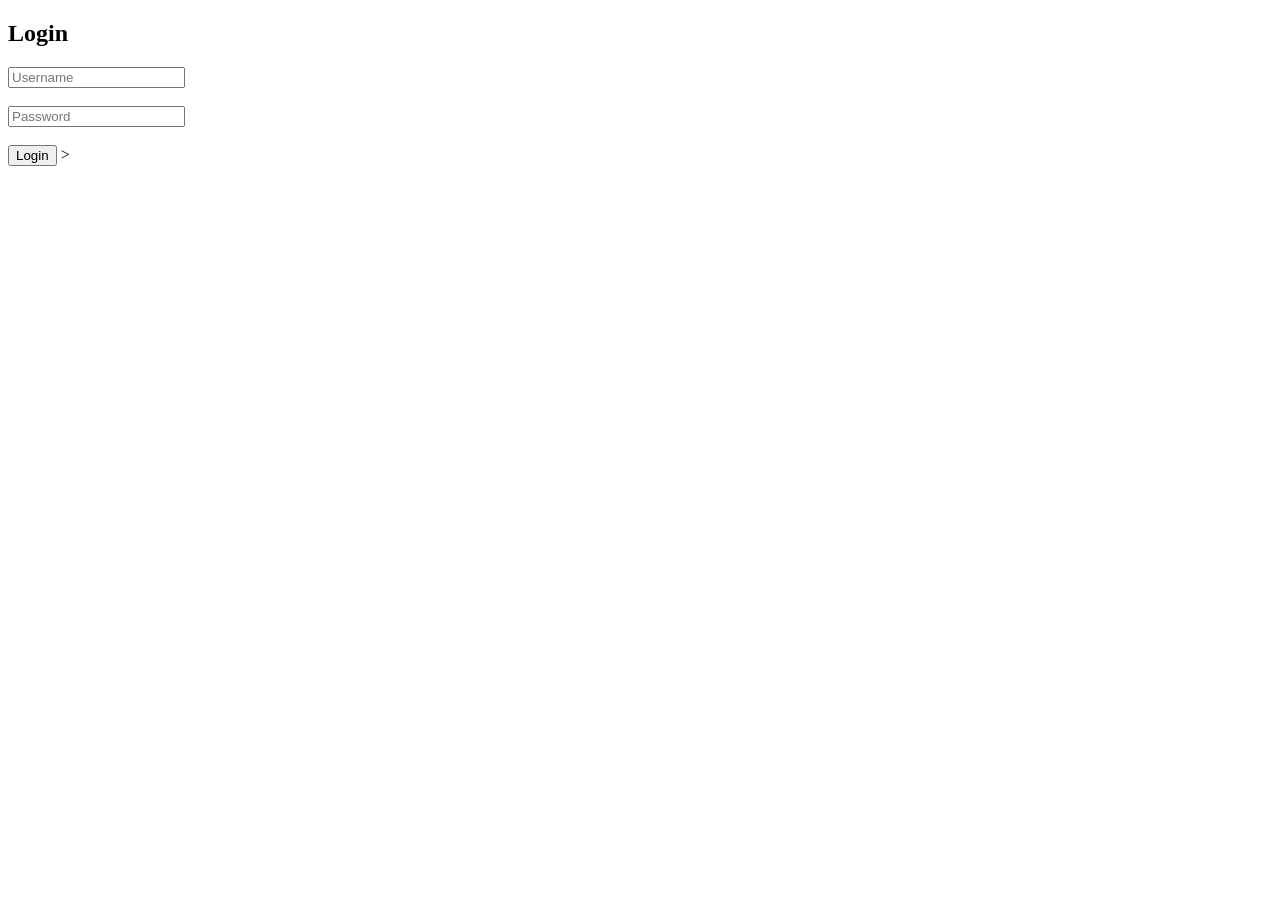
<file: index.html>
<!DOCTYPE html>
<html>
<head>
    <title>Login</title>
    </head>
    <body>
    
    <h2>Login</h2>
    
    <input id="username" placeholder="Username"><br><br>
    <input id="password" type="password" placeholder="Password"><br><br>
    
    <button onclick="login()">Login</button>
    
    <script>
    function login() {
        if (username.value === "admin" && password.value === "1234") {
                window.location.href = "balance.html";
                    } else {
                            alert("Invalid");
                                }
                                }
                                </script>
                                
                                </body>
                                </html>>
</file>
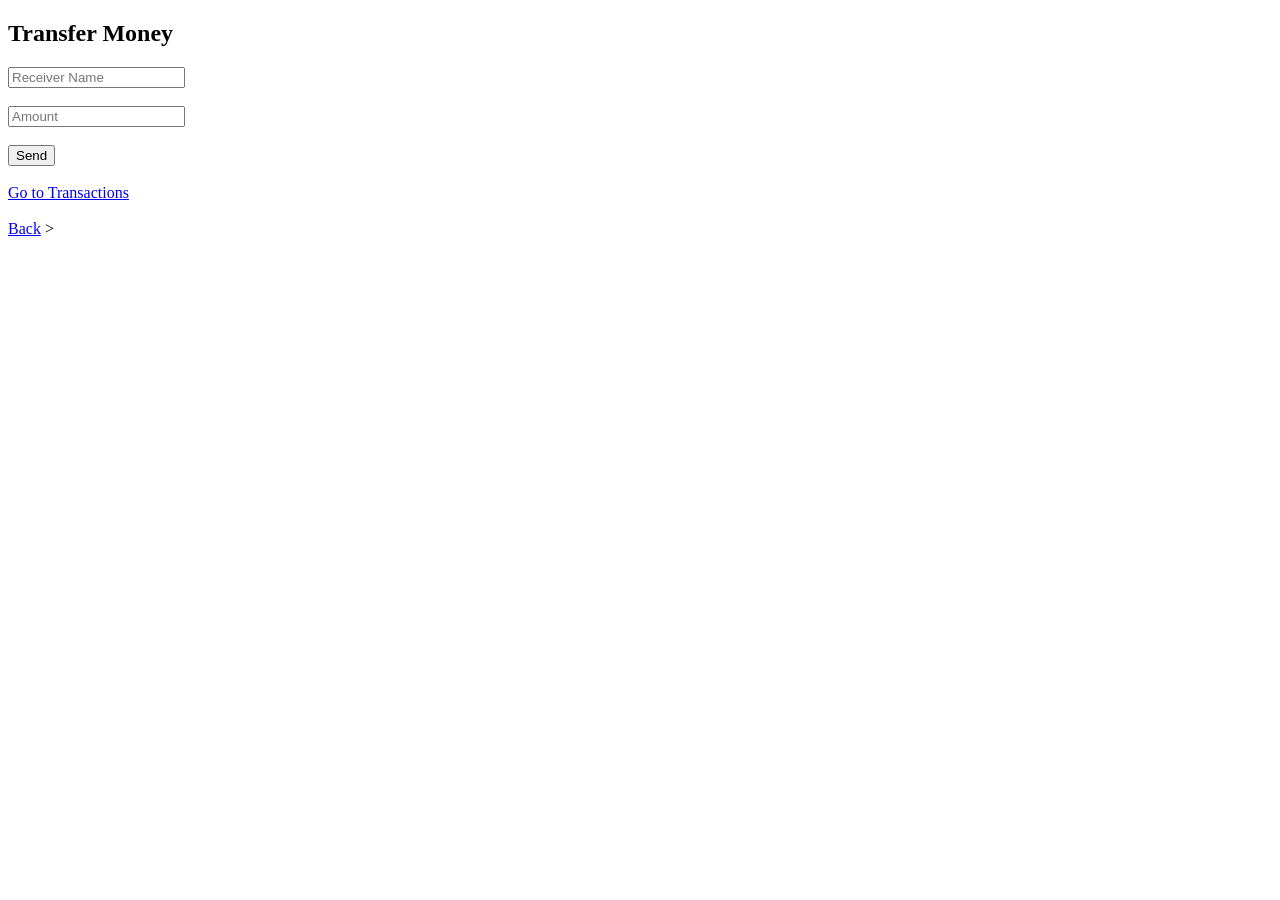
<file: transfer.html>
<!DOCTYPE html>
<html>
<head>
    <title>Transfer</title>
    </head>
    <body>
    
    <h2>Transfer Money</h2>
    
    <input type="text" id="receiver" placeholder="Receiver Name"><br><br>
    <input type="number" id="amount" placeholder="Amount"><br><br>
    
    <button onclick="send()">Send</button><br><br>
    
    <a href="transactions.html">Go to Transactions</a><br><br>
    <a href="balance.html">Back</a>
    
    <script>
    function send() {
        let receiver = document.getElementById("receiver").value;
            let amount = document.getElementById("amount").value;
            
                // validation
                    if (receiver === "" || amount === "") {
                            alert("Enter details properly");
                                    return;
                                        }
                                        
                                            // get previous transactions
                                                let data = JSON.parse(localStorage.getItem("t")) || [];
                                                
                                                    // add new transaction
                                                        data.push("₹" + amount + " → " + receiver);
                                                        
                                                            // save back
                                                                localStorage.setItem("t", JSON.stringify(data));
                                                                
                                                                    alert("Transfer Successful");
                                                                    }
                                                                    </script>
                                                                    
                                                                    </body>
                                                                    </html>>
</file>
